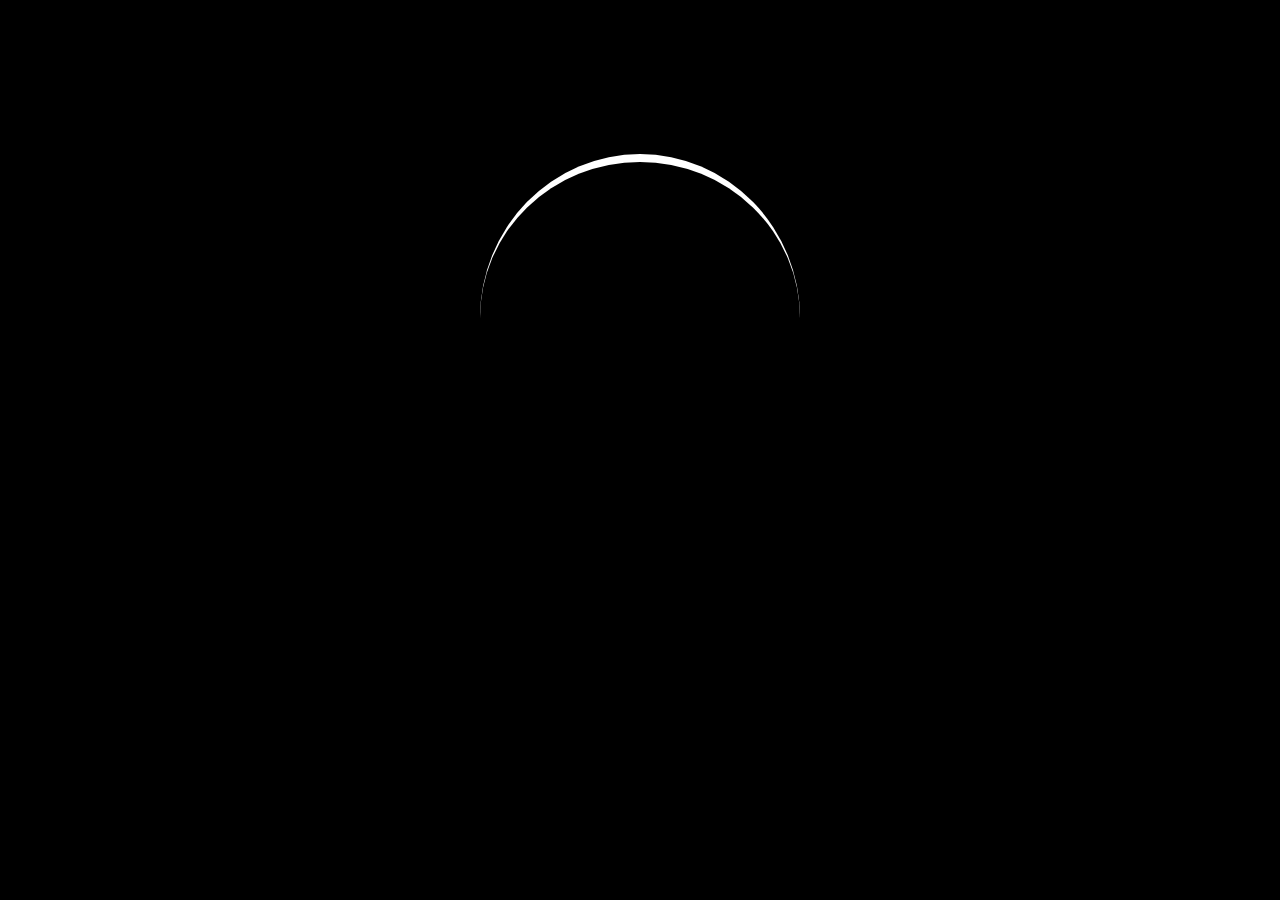
<file: index.html>
<!DOCTYPE html>
<html lang="en">
<head>
    <meta charset="UTF-8">
    <meta name="viewport" content="width=device-width, initial-scale=1.0">
    <title>Loader-by-Subham</title>
    <link rel="stylesheet" href="style.css">
</head>
<body>
    <div class="loader">
    </div>
</body>
</html>
</file>
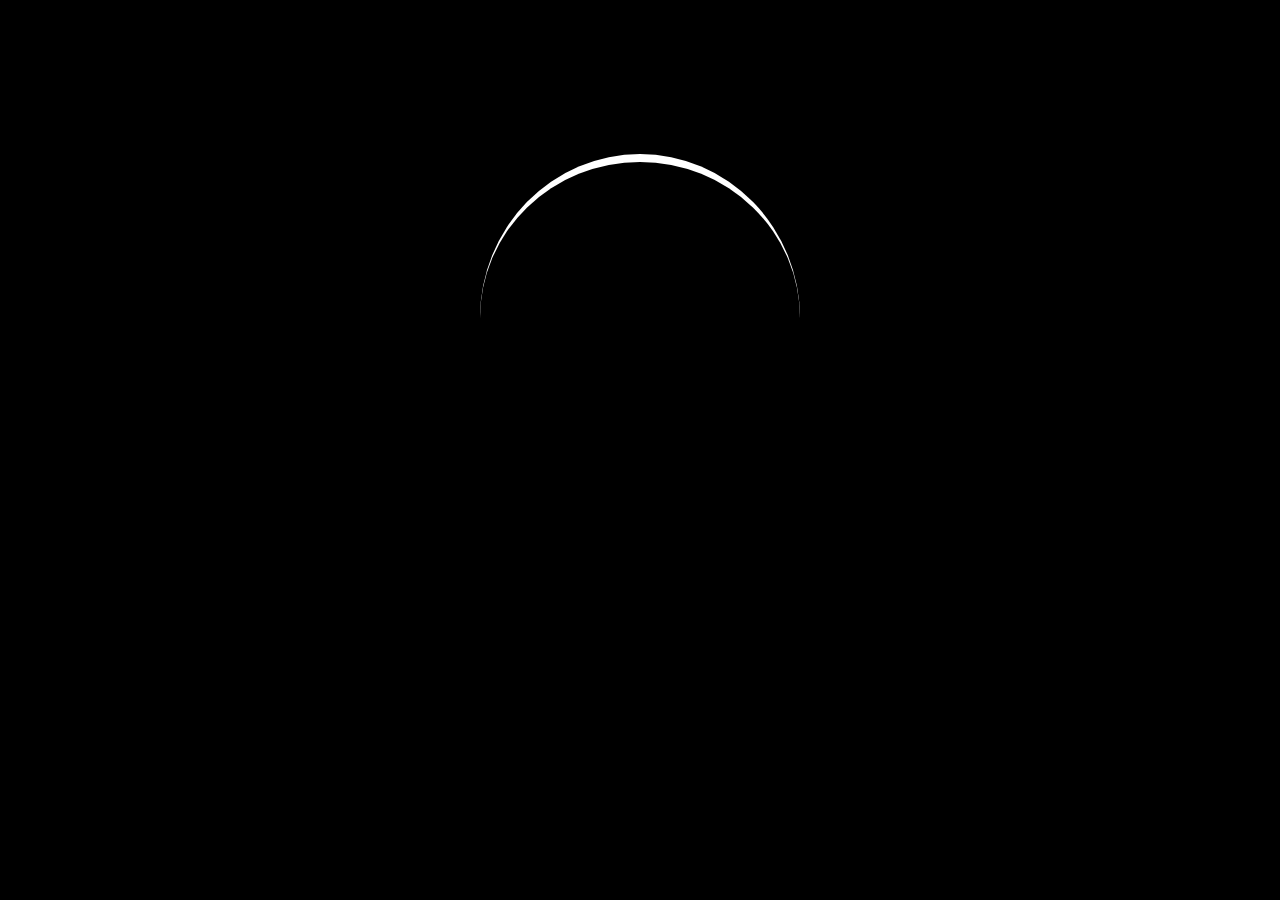
<file: loader.html>
<!DOCTYPE html>
<html lang="en">
<head>
    <meta charset="UTF-8">
    <meta name="viewport" content="width=device-width, initial-scale=1.0">
    <title>Loader-by-Subham</title>
    <link rel="stylesheet" href="loader.css">
</head>
<body>
    <div class="loader">
    </div>
</body>
</html>
</file>
<file: style.css>
*{
    margin: 0%;
    padding: 0%;
    background-color: black;
}
.loader{
    height: 20rem;
    width: 20rem;
    border-radius: 50%;
    border-top:  0.5rem solid white ;
    place-self: center;
    margin-top: 12%;
    animation: spin-animate 1s linear 0s infinite normal; 
}
@keyframes spin-animate {
    0% {
        transform: rotate(0deg);
    }
    100% {
        transform: rotate(360deg);
    }
}
</file>
<file: loader.css>
*{
    margin: 0%;
    padding: 0%;
    background-color: black;
}
.loader{
    height: 20rem;
    width: 20rem;
    border-radius: 50%;
    border-top:  0.5rem solid white ;
    place-self: center;
    margin-top: 12%;
    animation: spin-animate 1s linear 0s infinite normal; 
}
@keyframes spin-animate {
    0% {
        transform: rotate(0deg);
    }
    100% {
        transform: rotate(360deg);
    }
}
</file>
